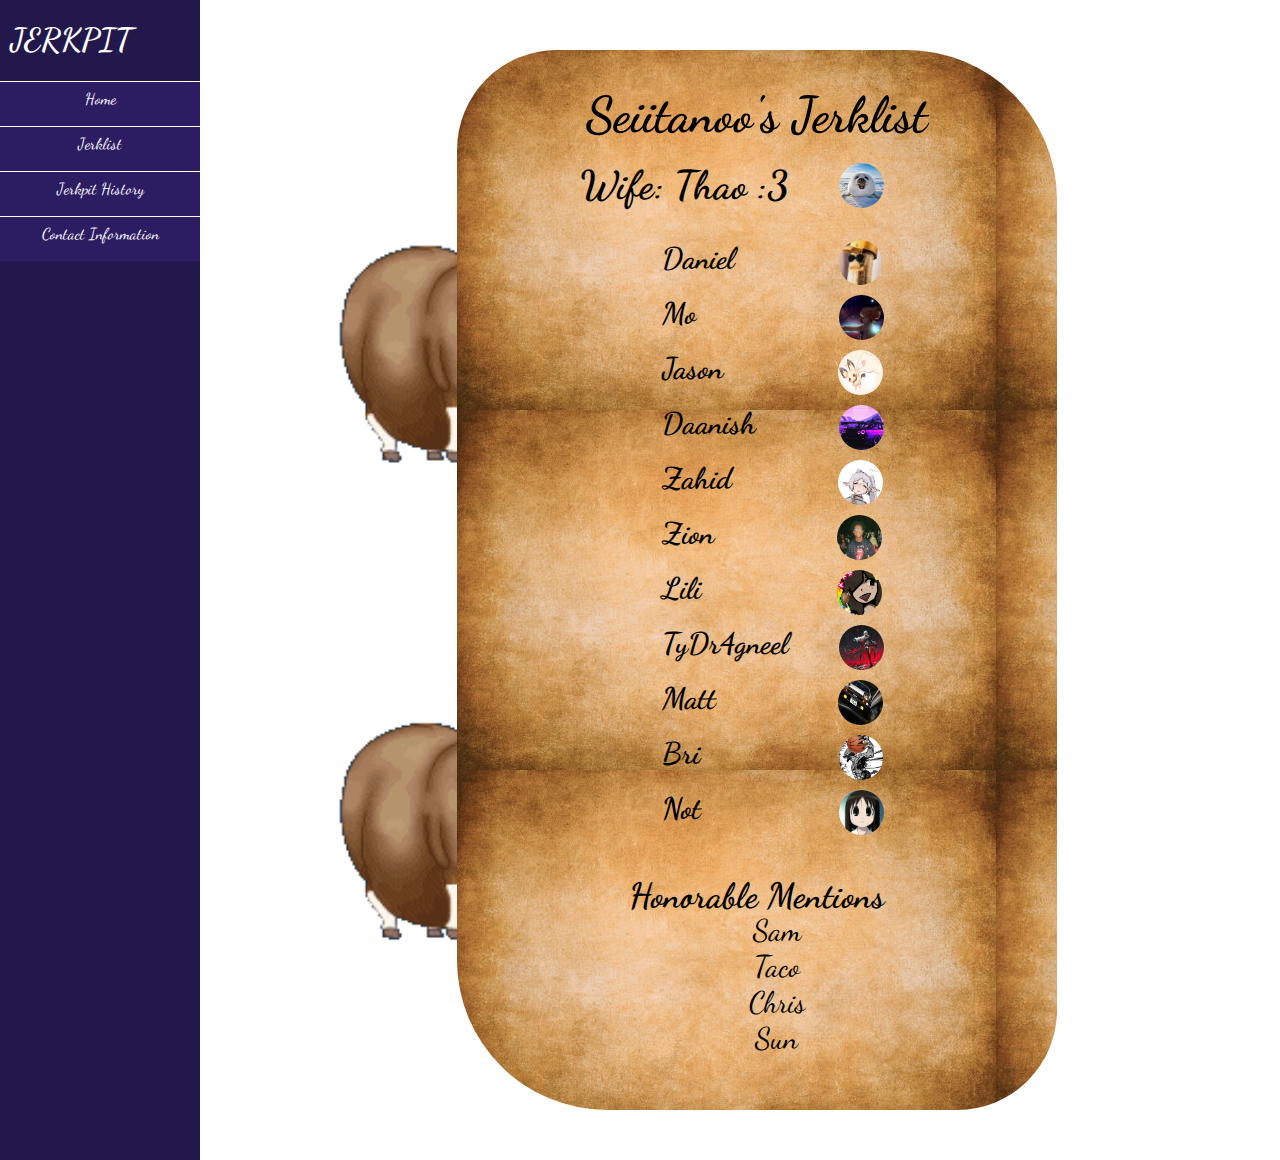
<file: index.html>
<!DOCTYPE html>
<html>
<head>
<title>Jerkpit</title>
<link rel="stylesheet" href="jerkpit.css">
</head>

<body>

<div class="bodyclass">
<!--Side Navigation Bar-->
<div class="navbar">
  <nav>
    <h1>JERKPIT</h1>
    <ul>
      <div id="home"><li><a href="home.html">Home</a></li></div>
      <div id="jerklist"><li><a href="index.html">Jerklist</a></li></div>
      <div id="jerkhist"><li><a href="jerkhist.html">Jerkpit History</a></li></div>
      <div id="contact"><li><a href="contact.html">Contact Information</a></li></div>
    </ul>
  </nav>
</div>

<!-- Right Side Content-->
<div id="container">

<!--Container with content inside-->
  <div id="list">
    <h1>Seiitanoo's Jerklist</h1>
    <div class="wife">
    <h2>Wife: Thao :3</h2>
    <img src="thaospfp.jpeg" width="45px" height="45px">
    </div>
    <!--Top 10 List-->
    <div class="mainlist">
      <ol> 
        <li>Daniel<img src="daniel.png" width="45px" height="45px" style="margin-left: 105px;"></li>
        <li>Mo<img src="mopfp.png" width="45px" height="45px" style="margin-left: 143px;"></li>
        <li>Jason<img src="jason.jpeg" width="45px" height="45px" style="margin-left: 115px;"></li>  
        <li>Daanish<img src="daanish.jpg" width="45px" height="45px" style="margin-left: 83px;"></li>
        <li>Zahid<img src="zahid.png" width="45px" height="45px" style="margin-left: 106px;"></li>
        <li>Zion<img src="zion.png" width="45px" height="45px" style="margin-left: 123.9px;"></li>
        <li>Lili<img src="lili.gif" width="45px" height="45px" style="margin-left: 136.5px;"></li>
        <li>TyDr4gneel<img src="tydr4gneel.png" width="45px" height="45px" style="margin-left: 51.5px;"></li>
        <li>Matt<img src="matt.png" width="45px" height="45px" style="margin-left: 122px;"></li>
        <li>Bri<img src="bri.png" width="45px" height="45px" style="margin-left: 139px;"></li>
        <li>Not<img src="not.PNG" width="45px" height="45px" style="margin-left: 138px;"></li>
      </ol>
    </div>  

    <!--Honorable Mention List-->
    <div class="bottomlist">
      <h3>Honorable Mentions</h3>
      <ul>
        <li>Sam</li>
        <li>Taco</li>
        <li>Chris</li>
        <li>Sun</li>
      </ul>
    </div>
  </div>
</div>
</div>
</body>
</html>
</file>
<file: jerkpit.css>
@import url('https://fonts.googleapis.com/css2?family=Dancing+Script:wght@400..700&family=Poetsen+One&display=swap');

  * {
    box-sizing: border-box;
    font-family: "Dancing Script", cursive;
    font-optical-sizing: auto;
    cursor: url('skibiti.png'), auto;
  
  }
  body {
    margin: 0;
    padding: 0;
  }

  /* Entire Content without Interrupting Body Tag*/
.bodyclass {
    display: flex;
    }

  /* Navigation Bar */
  .navbar {
    background-color: rgb(35, 24, 75);
    min-width: 200px;
  }

  nav > h1 {
    padding: 0 10px;
    color: white;
  }

  nav > ul {
    list-style-type: none;
    padding: 0px;
  }

  nav > ul > #home, #jerklist, #jerkhist, #contact> li {
    background-color: rgb(44, 29, 99);
    height: 45px;
    border-top: 1px solid white;
  }

  nav > ul > #home > li > a,
  nav > ul > #jerklist > li > a,
  nav > ul > #jerkhist > li > a,
  nav > ul > #contact > li > a
  {
    text-decoration: none;
    color: white;
    display: block;
    width: 100%;
    text-align: center;
    padding-top: 7px;
    margin-bottom: 10px;
  }

  nav > ul > #home:hover,
  nav > ul > #jerklist:hover,
  nav > ul > #jerkhist:hover,
  nav > ul > #contact > li:hover{
    transition: ease-in-out .14s;
    padding-top: 7px;
    background-color: rgb(35, 24, 75);
  }

  nav > ul > #home:active {
    background-color: purple;
    cursor: url(crying.jpg), auto;
  }
  nav > ul > #jerklist:active {
    background-color: green;
  }
  nav > ul > #jerkhist:active {
    background-color: orange;
  }
  nav > ul > #contact > li:active {
    background-color: red;
  }
  /* Wife Container*/
  .wife {
    width: 530px;
    display: flex;
    flex-direction: row;
    align-items: center;
    justify-content: center;
    height: 100px;
  }

  .wife > h2 {
    color: black;
    font-size: 40px;
    text-align: center;
  }

  .wife > img {
    border-radius: 50px;
    margin-left: 50px;
    margin-right: 50px;
  }


  /* Container to fit all content to the right side of webpage*/
  #container {
    background-image: url("background.gif");
    background-size: 105%;
    min-height: 100vh;
    min-width: 86.955%;

  }

  #list > h1 {
    color: black;
    text-align: center;
    font-size: 50px;
    height: 50px;
    margin: 0;
  }

  #list {
    background: url("burntpaper.jpg");  
    justify-content: center;
    align-items: center;
    display: block;
    margin: auto;
    width: fit-content;
    padding: 35px;
    min-width: 600px;
    min-height: 100vh;
    margin-top: 50px;
    margin-bottom: 50px;
    border-top-left-radius: 100px;
    border-top-right-radius: 150px;
    border-bottom-right-radius: 100px;
    border-bottom-left-radius: 150px;
  }

  /*Main Top 10 List*/
  .mainlist {
    width: 530px;
    color: black;
    height: 605px;

  }
  
  .mainlist > ol{
    list-style-type: none;
    display: grid;
    font-weight: bolder;
    justify-content: center;
    font-size: 30px;
    margin: 0;
    padding-left:0;
  }

  .mainlist > ol > li {
    display: flex;
    width: 200px;
    text-align: left;
    padding: 5px;
  }

  .mainlist > ol > li > img {
    border-radius: 50px;
  }

  /*Bottom of list, Honorable Mentions*/
  .bottomlist {
    width: 530px;
    height: 200px;
  }
  .bottomlist > h3{
    color: black;
    font-size: 35px;
    text-align: center;
  }
  .bottomlist > ul > li {
    color: black;
    list-style-type: upper-roman;
    font-size: 30px;
    display: flex;
    align-items: center;
    justify-content: center;
  }
  .bottomlist > ul {
    margin-top: -40px;
  }
</file>
